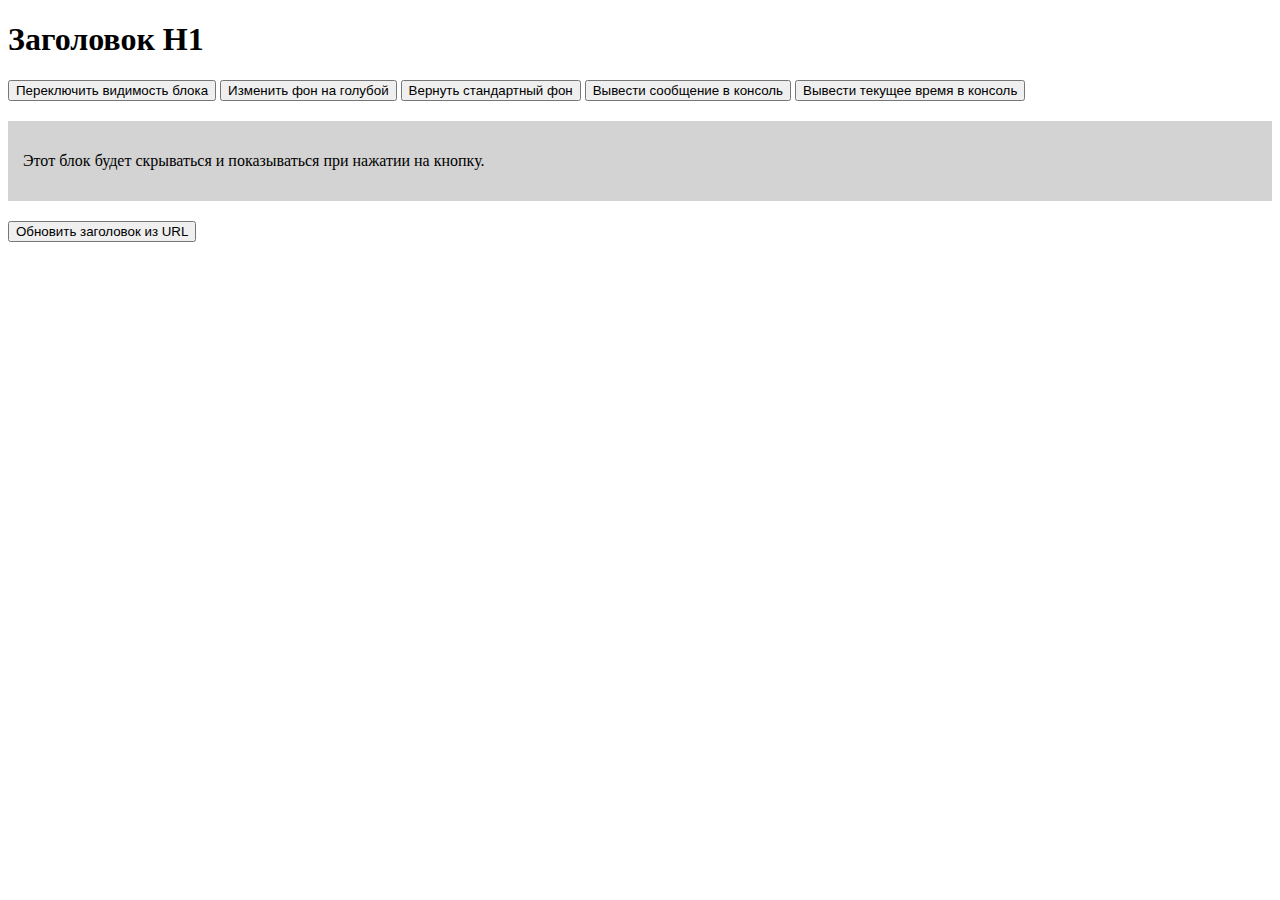
<file: jstest.html>
<!DOCTYPE html>
<html lang="ru">
<head>
    <meta charset="UTF-8">
    <meta name="viewport" content="width=device-width, initial-scale=1.0">
    <title>Функции js</title>
    <style>
        .content {
            display: block;
            margin-top: 20px;
            padding: 15px;
            background-color: lightgray;
        }

        .buttons {
            margin-top: 20px;
        }
    </style>
</head>
<body>
    <h1>Заголовок H1</h1>
    
    <button onclick="toggleVisibility('.content')">Переключить видимость блока</button>

    <button onclick="changeBackgroundColor('lightblue')">Изменить фон на голубой</button>
    
    <button onclick="resetBackgroundColor()">Вернуть стандартный фон</button>

    <button onclick="showMessage('Скрипт загружен!')">Вывести сообщение в консоль</button>
    
    <button onclick="logCurrentTime()">Вывести текущее время в консоль</button>
    
    <div class="content">
        <p>Этот блок будет скрываться и показываться при нажатии на кнопку.</p>
    </div>

    <div class="buttons">
        <button onclick="updateH1FromURL()">Обновить заголовок из URL</button>
    </div>

    <script src="scripts.js" defer></script>
</body>
</html>
</file>
